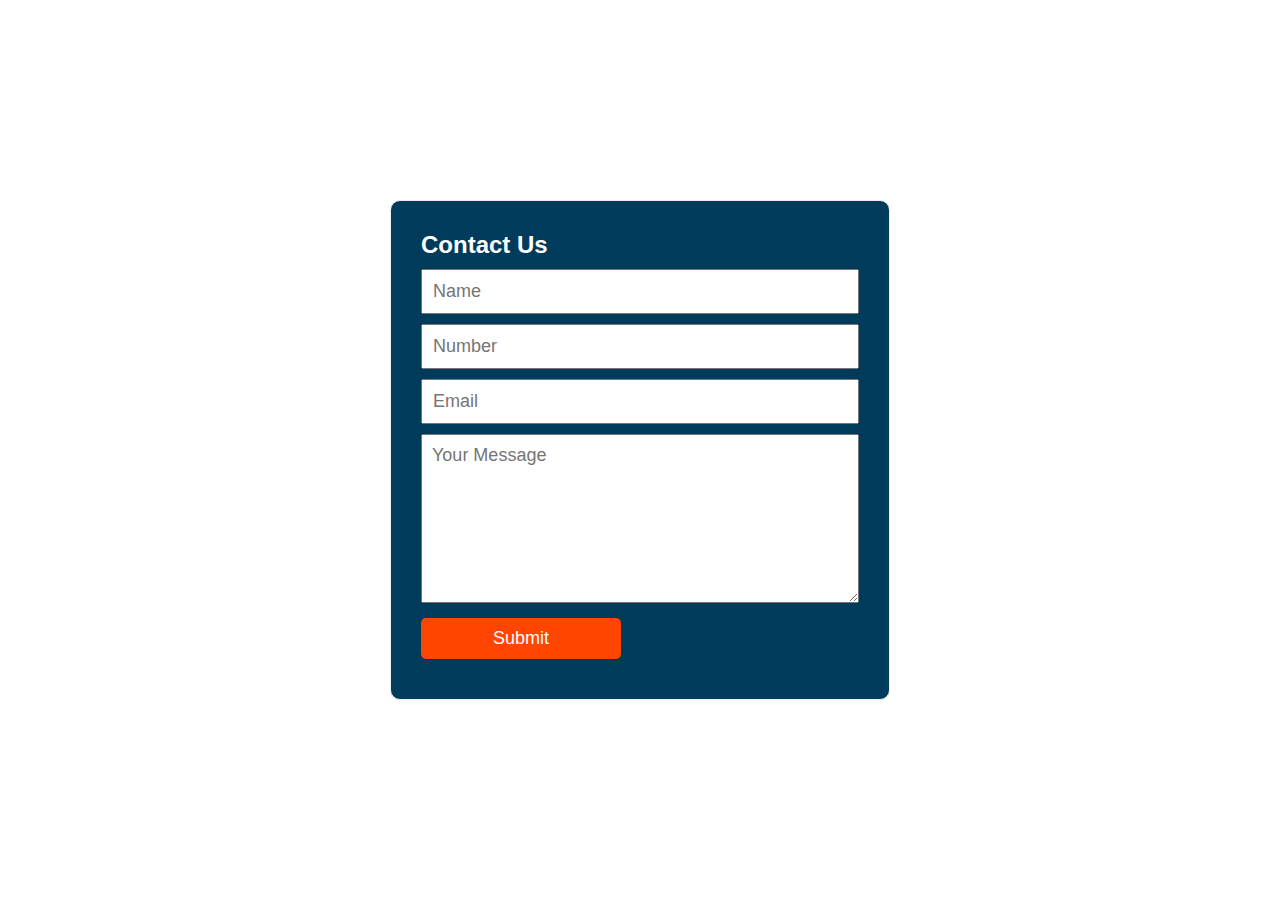
<file: index.html>
<!DOCTYPE html>
<html>
<head>
	<link rel="stylesheet" href="Google Sheet.css">
</head>
<body>
	<div class="container">
		<form method="post" action="" name="contact-form">
			<h4>Contact Us</h4>
			<input type="text" name="your-name" placeholder="Name">
			<input type="text" name="your-number" placeholder="Number">
			<input type="email" name="your-email" placeholder="Email">
			<textarea name="message" rows="7" placeholder="Your Message"></textarea>
			<input type="submit" value="Submit" id="submit">
		</form>
	</div>

	<script src="Google Sheet.js"></script>
</body>
</html>
</file>
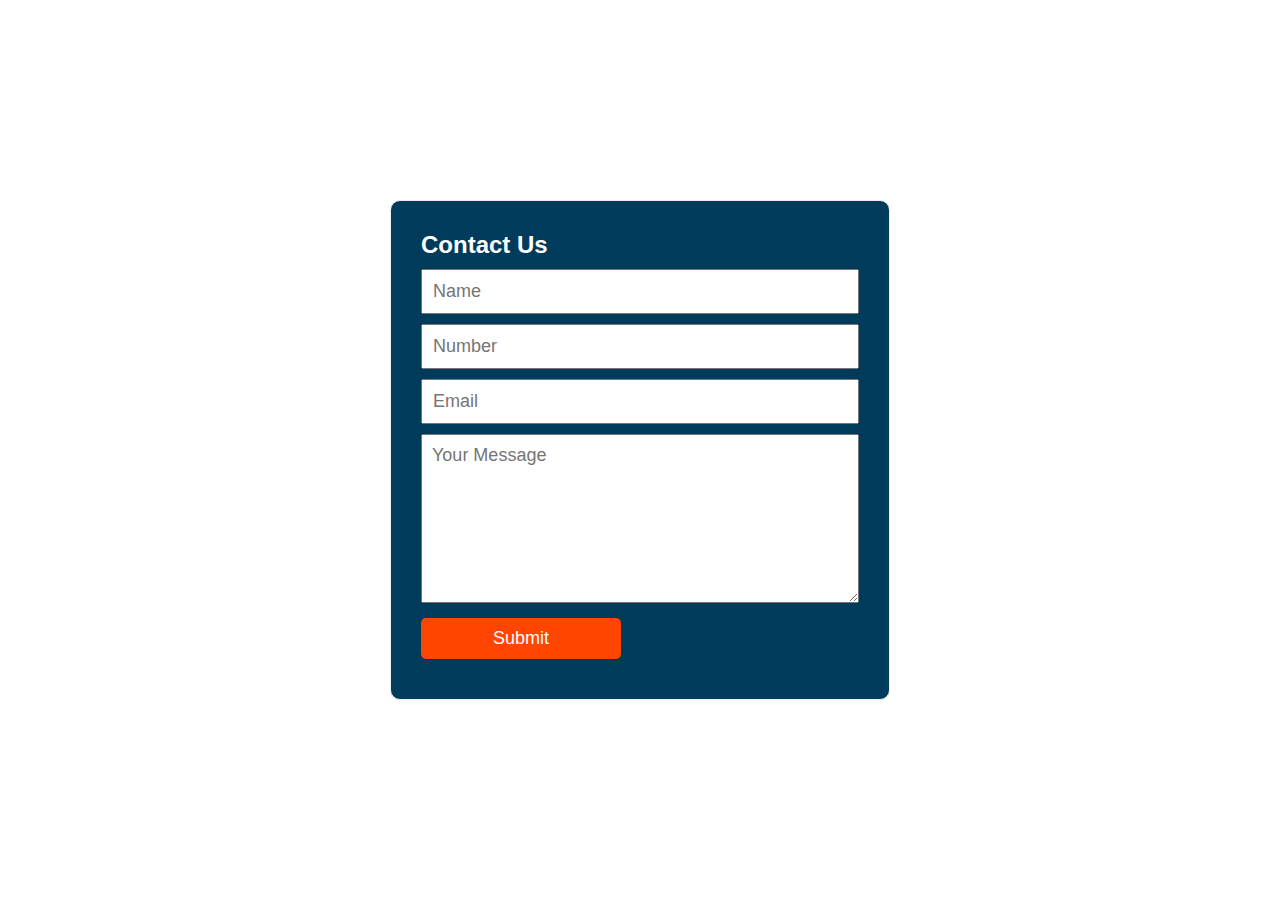
<file: Google Sheet.html>
<!DOCTYPE html>
<html>
<head>
	<link rel="stylesheet" href="Google Sheet.css">
</head>
<body>
	<div class="container">
		<form method="post" action="" name="contact-form">
			<h4>Contact Us</h4>
			<input type="text" name="your-name" placeholder="Name">
			<input type="text" name="your-number" placeholder="Number">
			<input type="email" name="your-email" placeholder="Email">
			<textarea name="message" rows="7" placeholder="Your Message"></textarea>
			<input type="submit" value="Submit" id="submit">
		</form>
	</div>

	<script src="Google Sheet.js"></script>
</body>
</html>
</file>
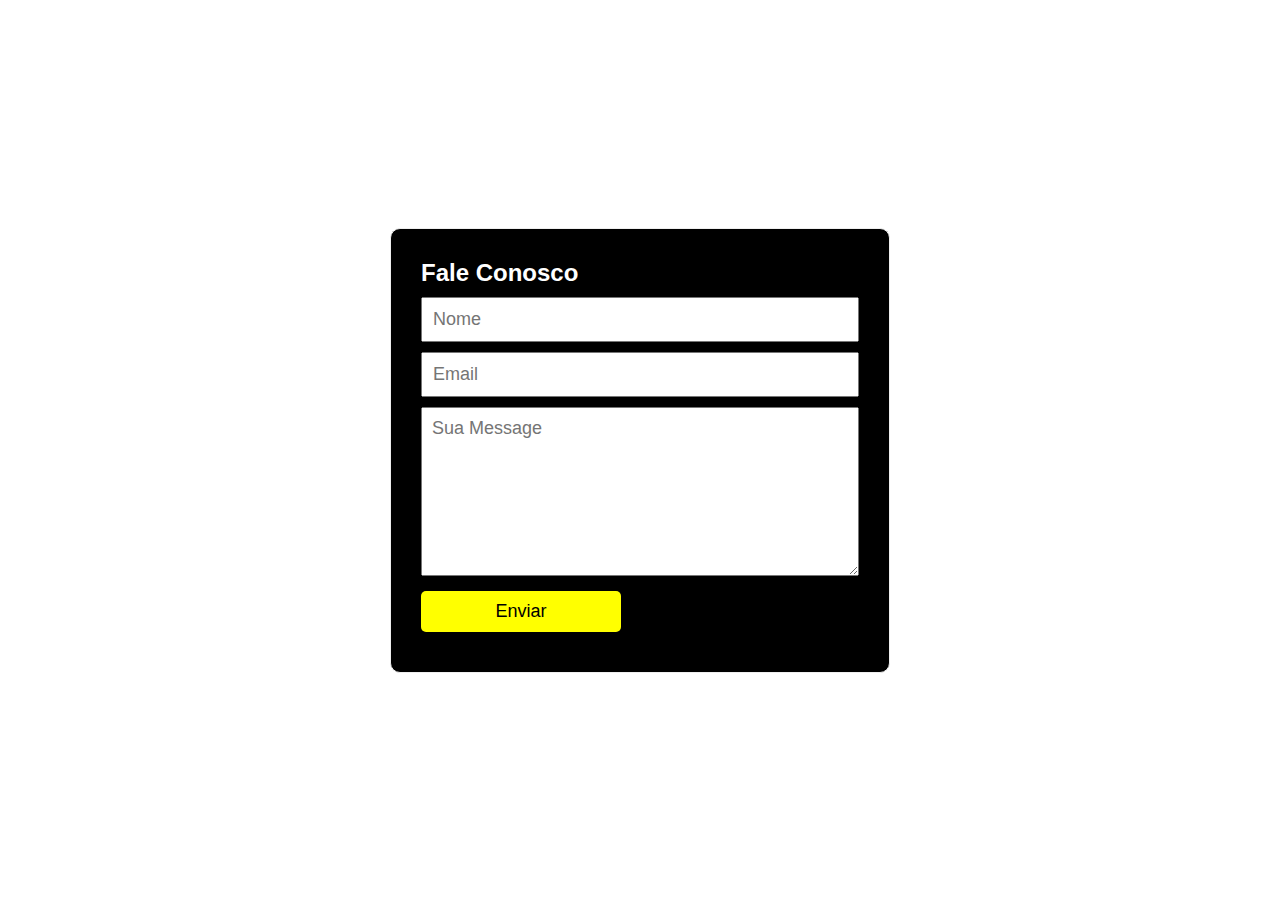
<file: index2.html>
<!DOCTYPE html> 
<html>
<html lang="pt-br">
<head>
    <link rel="stylesheet" href="styles.css">
</head>
<body>
    <div class="container">
        <form method="post" action="" name="formulario-contato">
            <h4>Fale Conosco</h4>
            <input type="text" name="nome" placeholder="Nome">
            <input type="email" name="email" placeholder="Email">
            <textarea name="mensagem" rows="7" placeholder="Sua Message"></textarea>
            <input type="submit" value="Enviar" id="enviar">
        </form>
    </div>

    <script src="script.js"></script>
</body>
</html>
</file>
<file: Google Sheet.css>
*{
	box-sizing: border-box;
	padding: 0;
	margin: 0;
	font-family: 'poppins', sans-serif;
	font-size: 18px;
}
body{
	height: 100vh;
	display: flex;
	align-items: center;
	justify-content: center;
}
.container{
	width: 500px;
	padding: 30px;
	border: 1px solid #eeeeee;
	border-radius: 10px;
	background-color: #003b5b;
}
h4{
	margin-bottom: 10px;
	font-size: 24px;
	color: white;
}
input{
	width: 100%;
	padding: 10px;
	margin-bottom: 10px;
}
textarea{
	width: 100%;
	padding: 10px;
}
#submit{
	border: none;
	background-color: orangered;
	color: white;
	width: 200px;
	margin-top: 10px;
	border-radius: 5px;
}
#submit:hover{
	background-color: #333333;
}
</file>
<file: styles.css>
*{ 
box-sizing: border-box;
padding: 0;
margin: 0;
font-family: 'poppins', sans-serif;
font-size: 18px;
}
body{
    height: 100vh;
    display: flex;
    align-items: center;
    justify-content: center;
}
.container{
    width: 500px;
    padding: 30px;
    border: 1px solid #eeeeee;
    border-radius: 10px;
    background-color: #000000;
}
h4{
    margin-bottom: 10px;
    font-size: 24px;
    color: white;
}
input{
    width: 100%;
    padding: 10px;
    margin-bottom: 10px;
}
textarea{
    width: 100%;
    padding: 10px;
}
#enviar{
    border: none;
    background-color: yellow;
    color: black;
    width: 200px;
    margin-top: 10px;
    border-radius: 5px;
}
#enviar:hover{
    background-color: #333333;

}
</file>
